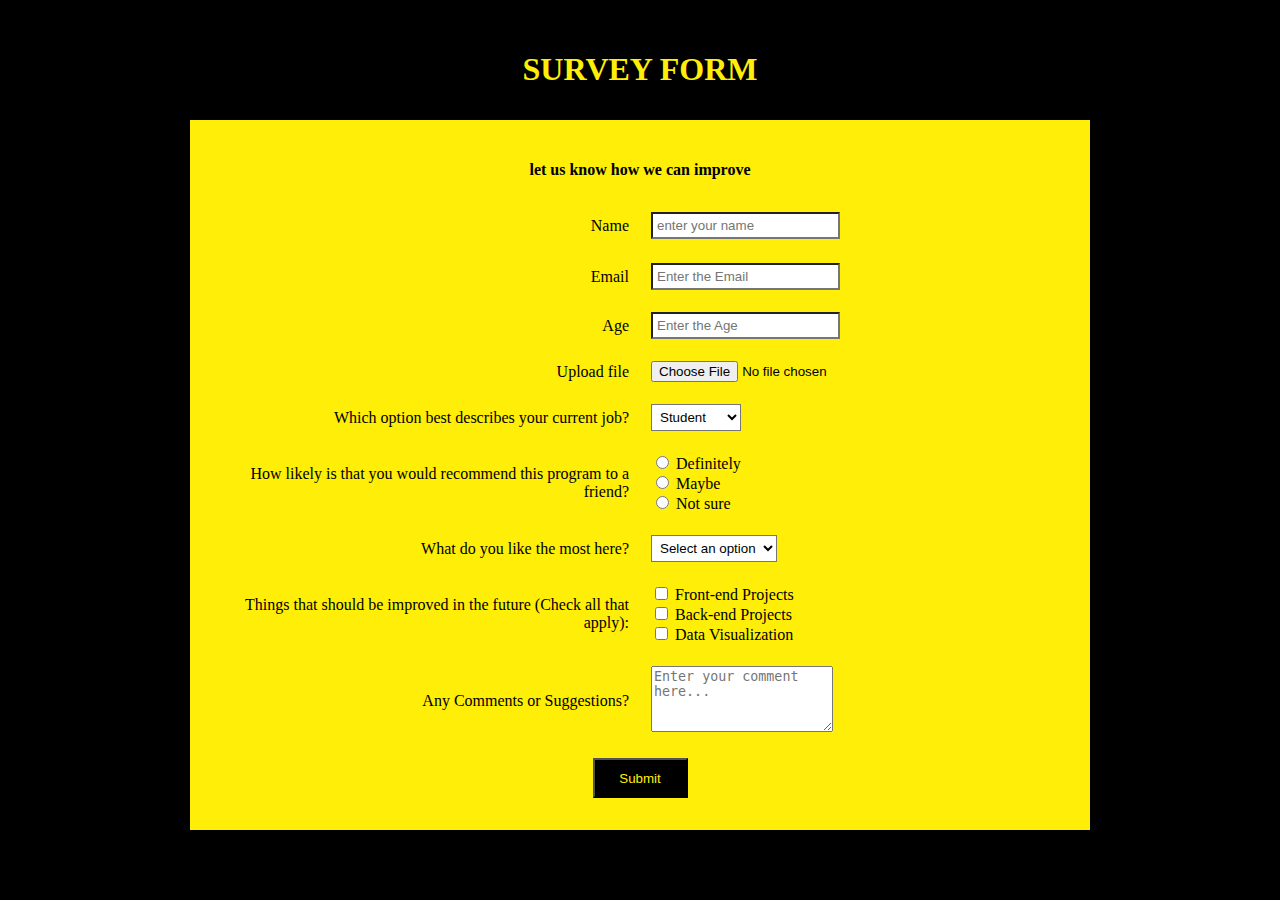
<file: index.html>
<!DOCTYPE html>
<html lang="en">
<head>
    <meta charset="UTF-8">
    <meta name="viewport" content="width=device-width, initial-scale=1.0">
    <title>Document</title>
    <link rel="stylesheet" href="css.css">
</head>
<body>
    <div class="bg">
        <h1>SURVEY FORM</h1>
        <div class="container">
        <form>
            <h4 style="text-align: center;">let us know how we can improve</h4>
            <table>
                <tr>
            <td style="width :50% ;text-align: right;"><label for="">Name</label></td>
            <td><input class="aa" type="text"placeholder="enter your name"></td>
                </tr>
                <tr>
                    <tr>
            <td style="width :50% ;text-align: right;"><label for="">Email</label></td>
            <td><input class="aa" type="email" placeholder="Enter the Email"></td>
            </tr>
            <tr>
            <td style="width :50% ;text-align: right;"><label for="">Age</label></td>
            <td><input  class="aa" type="number" placeholder="Enter the Age"></td>
        </tr>
        <tr>
            <td style="width :50% ;text-align: right;"><label for="">Upload file</label></td>
            <td><input type="file"></td>
        </tr>
        <tr>
            <td style="width :50% ;text-align: right;"><label for="">Which option best describes your current job?</label></td>
            <td>
                <select class="aa" fdprocess>
                    <option>Student</option>slot
                    <option>Employee</option>slot
                    <option>Other</option>slot
                </select>
            </td>
        </tr>
        <tr>
            <td style="width: 50%; text-align: right;">
                <label id="how" for>How likely is that you would recommend this program to a friend?</label></td>
              <td>
                <input type="radio" name="how" value="Definitely">
                <label for>Definitely</label><br>
                <input type="radio" name="how" value="Maybe">
                <label for>Maybe</label><br>
                <input type="radio" name="how" value="Not sure">
                <label for>Not sure</label>
              </td>  


        </tr>
         <tr>
                        <td style="width: 50%; text-align: right;"><label for="">What do you like the most here?</label></td>
                        <td>
                            <select class="aa">
                                <option selected disabled>Select an option</option>
                                <option>Teaching</option>
                                <option>Projects</option>
                                <option>Other</option>
                            </select>
                        </td>
                    </tr>
                    <tr>
                        <td style="width: 50%; text-align: right;">
                            <label id="future" >Things that should be improved in the future (Check all that apply):</label>
                        </td>
                        <td>
                            <input type="checkbox" name="future" value="Front-end Projects">
                            <label for="">Front-end Projects</label> <br>
                            <input type="checkbox" name="future" value="Back-end Projects">
                            <label for="">Back-end Projects</label> <br>
                            <input type="checkbox" name="future" value="Data Visualization">
                            <label for="">Data Visualization</label> <br>
                        </td>
                    </tr>
                    <tr>
                        <td style="width: 50%; text-align: right;"><label for="">Any Comments or Suggestions?</label></td>
                        <td><textarea placeholder="Enter your comment here..." rows="4" cols="20"></textarea></td>
                    </tr>
                <tr><td colspan="2" style="text-align: center;">
            <button type="submit" fdprocessedid="n61ha">Submit</button> </td>
        </tr>
            </table>
        </form> 
    </div>
    </div>
</body>
</html>
</file>
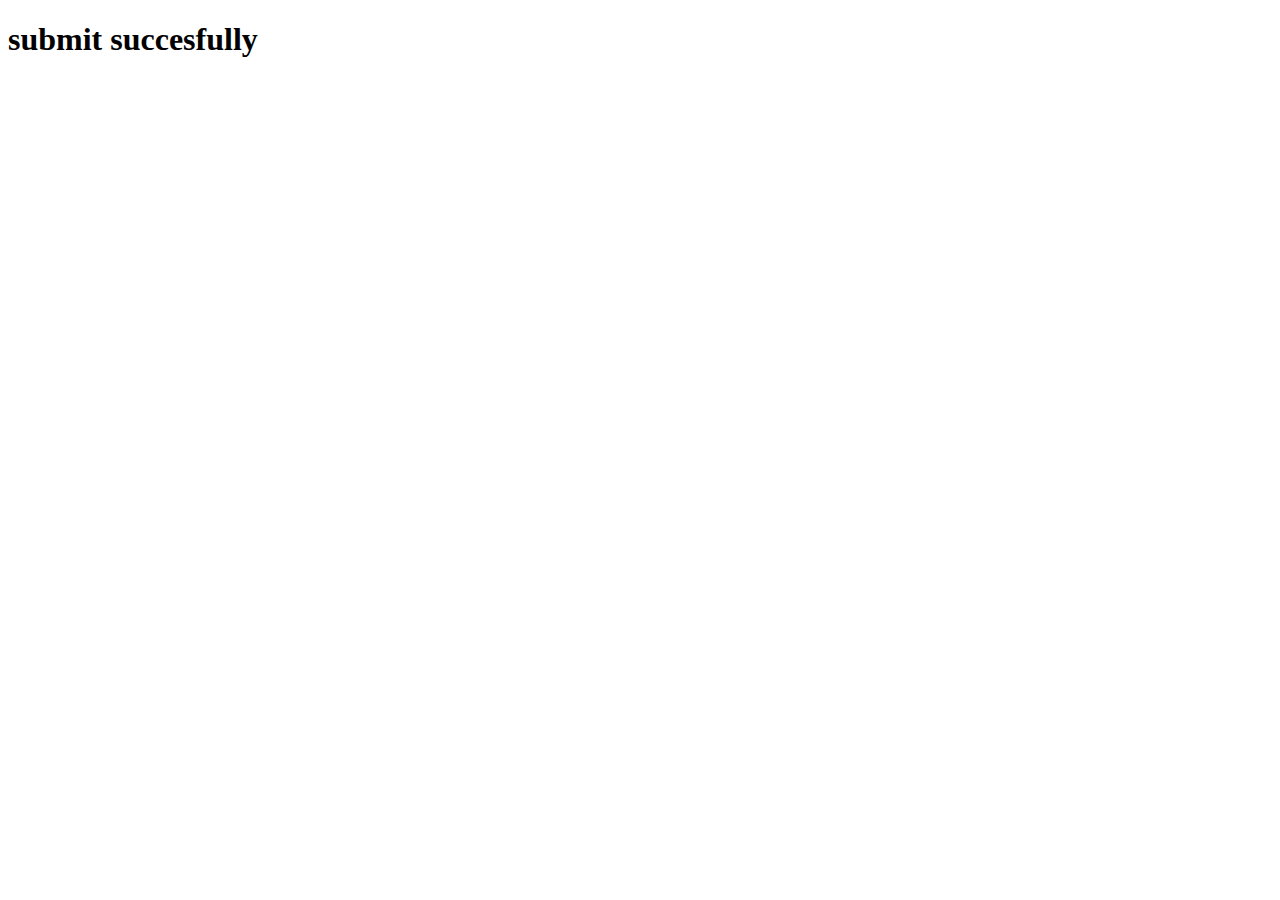
<file: submit.html>
<!DOCTYPE html>
<html lang="en">
<head>
    <meta charset="UTF-8">
    <meta name="viewport" content="width=device-width, initial-scale=1.0">
    <title>Document</title>
</head>
<body>
    <h1>submit succesfully</h1>
</body>
</html>
</file>
<file: css.css>
/* div {
    width: 1500px;
    height: 500px;
    background-color: blanchedalmond;
    margin: auto;
    text-align: center; }*/

body {
    background-color:black ;
}

table {
    border-collapse: separate;
    text-indent: initial;
    border-spacing: 2px;
}

td {
    padding: 10px;
}
.aa{
    background-color: rgb(255, 255, 255);
    padding: 4px;
}
table{
    align-items: center;
}
h1{
    color:  rgb(255, 238, 7);
    text-align: center;
    padding-top: 30px;
    padding-bottom: 10px;
}
.container {
    background-color: rgb(255, 238, 7);
    margin: 10px auto;
    max-width: 900px;
    padding: 20px;
    box-sizing: border-box;
}
button {
    color: rgb(255, 238, 7);
    background-color:black;
    text-align: center;
    height: 40px;
    width: 95px;
    cursor: pointer;
}
button:hover{
color: rgb(255, 238, 7) ;
}
</file>
